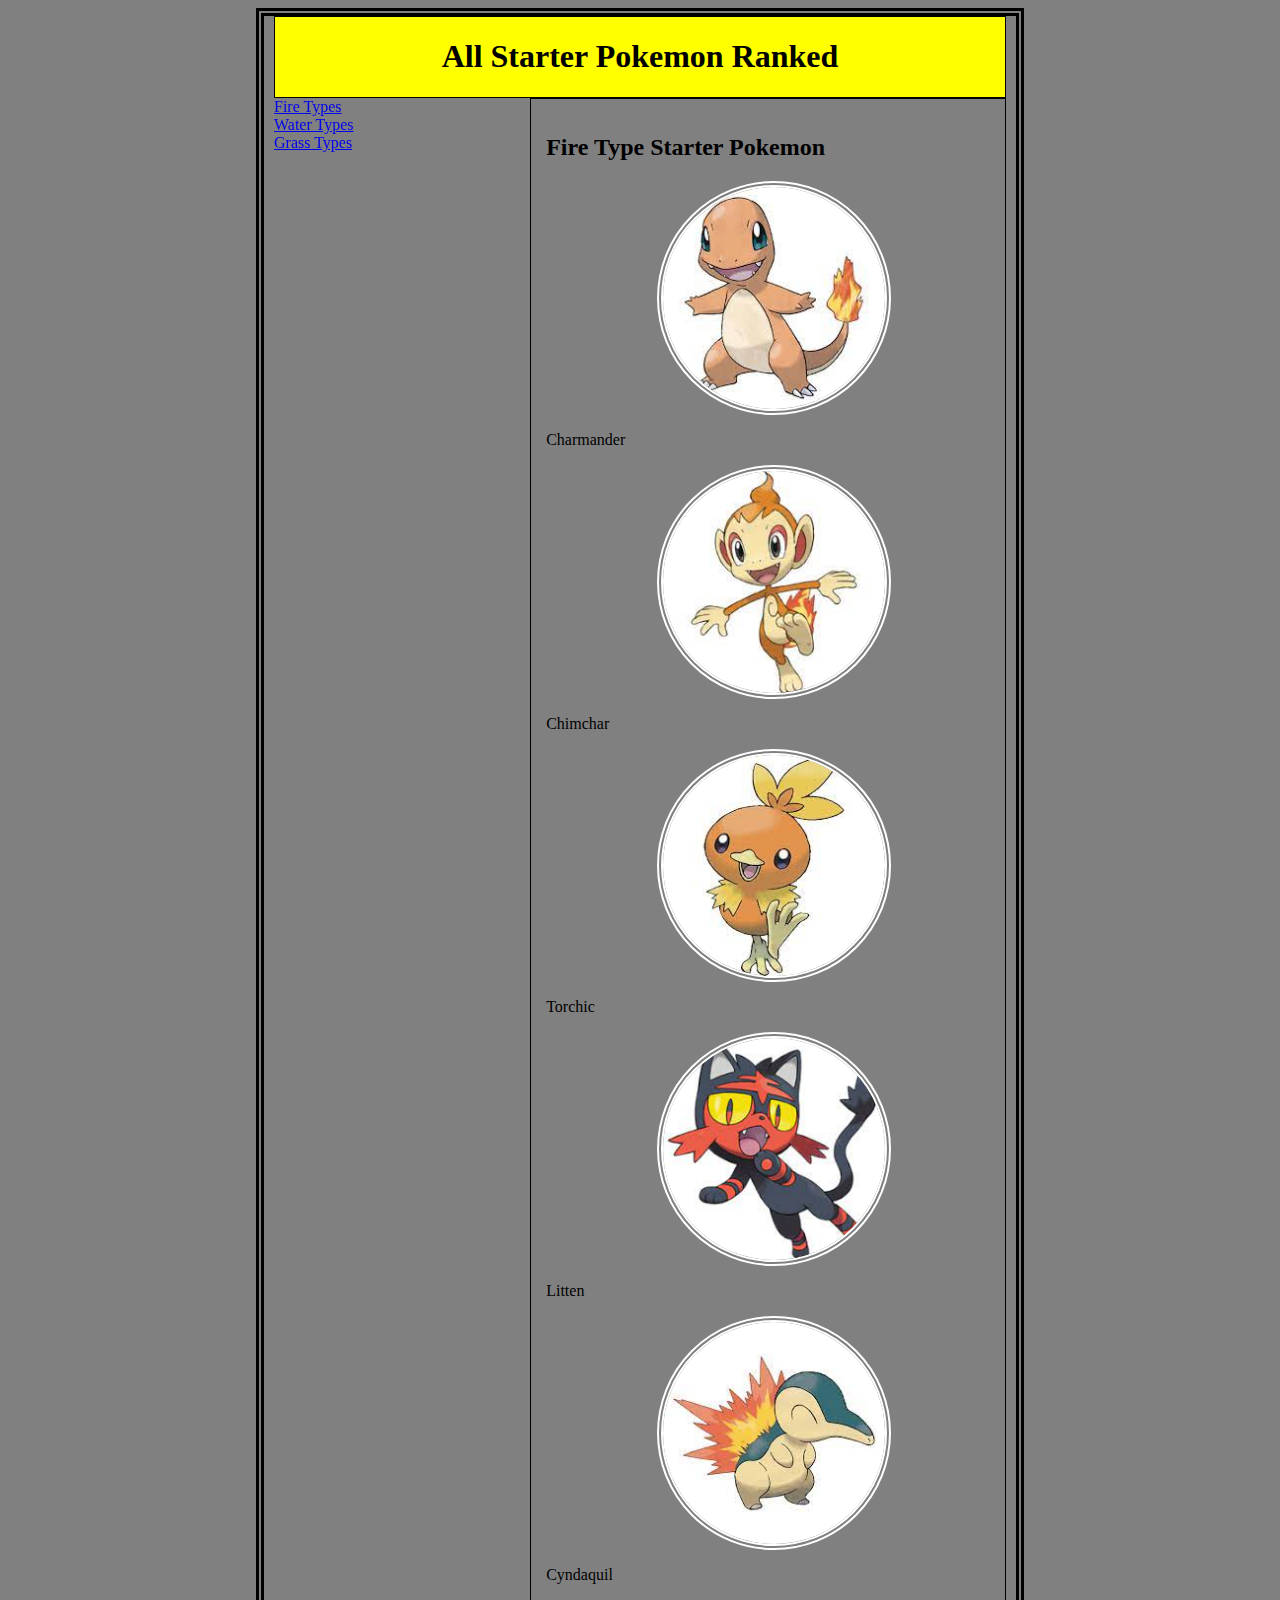
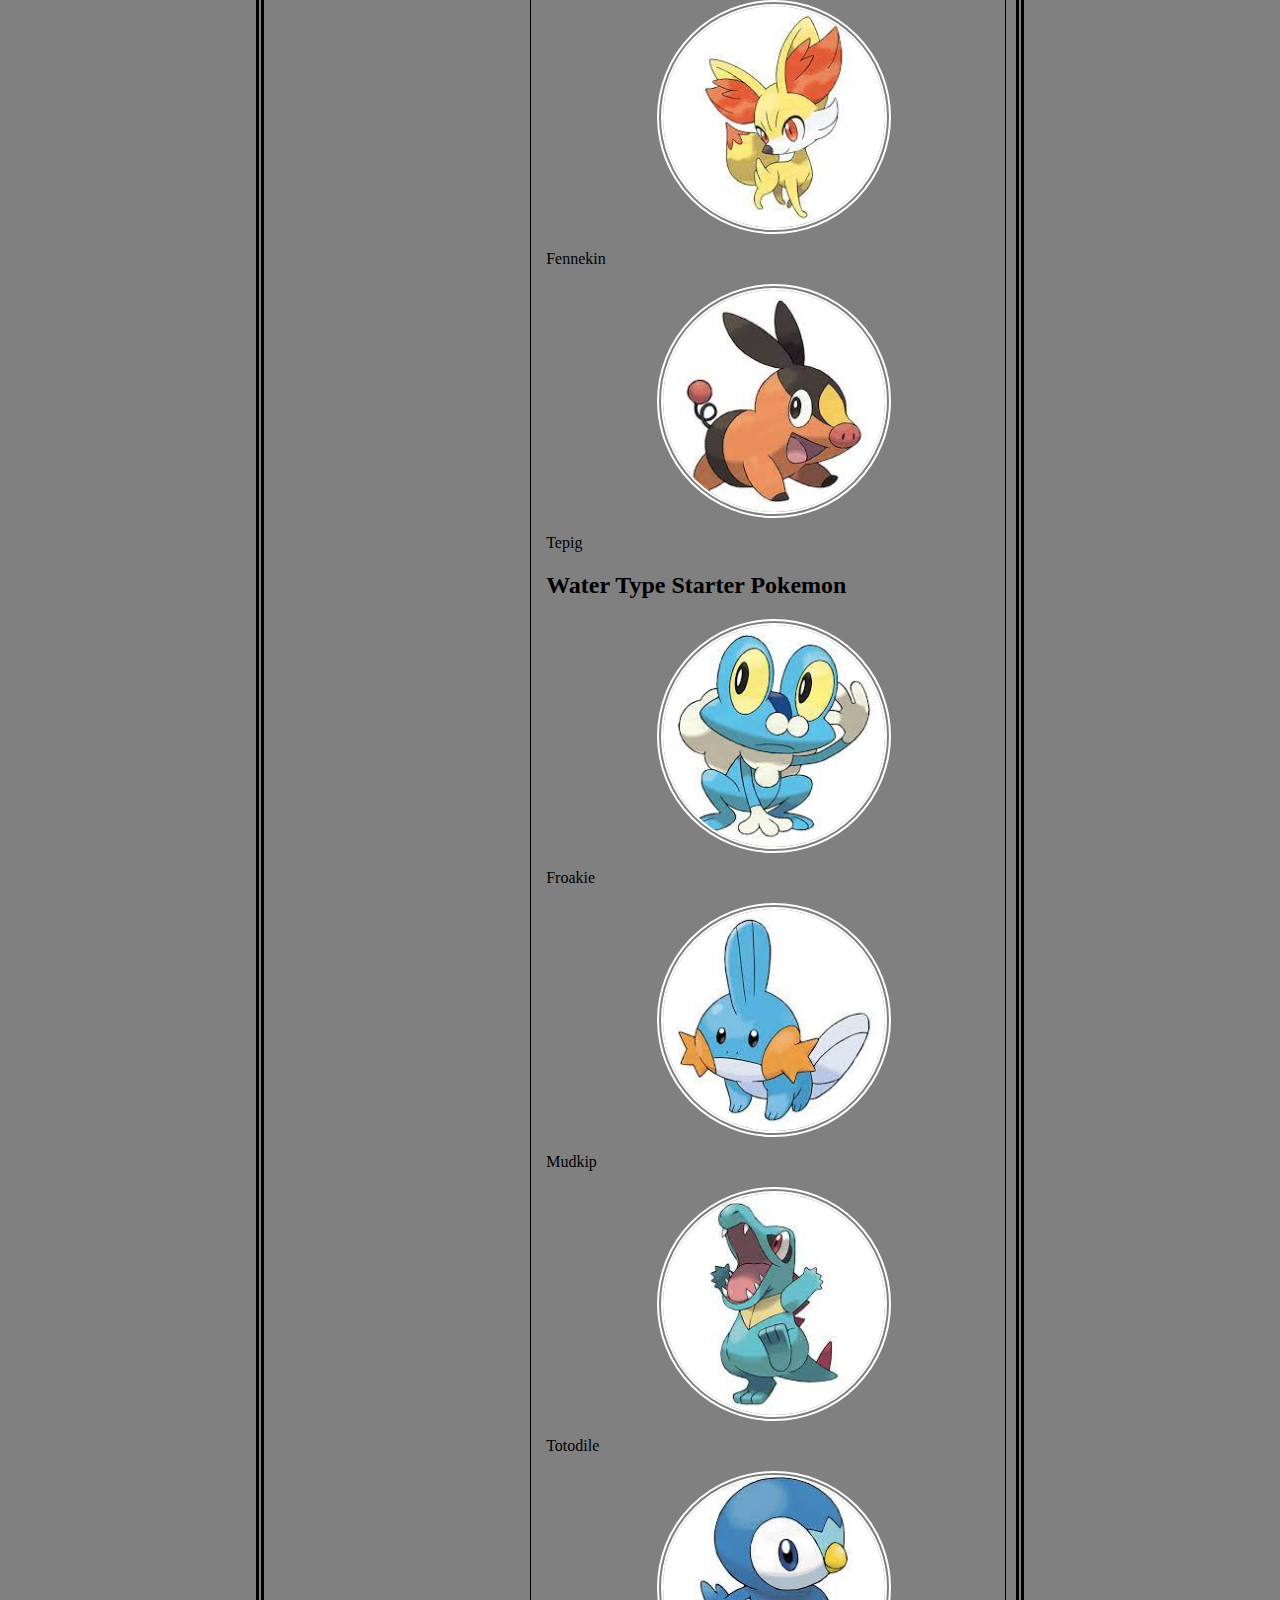
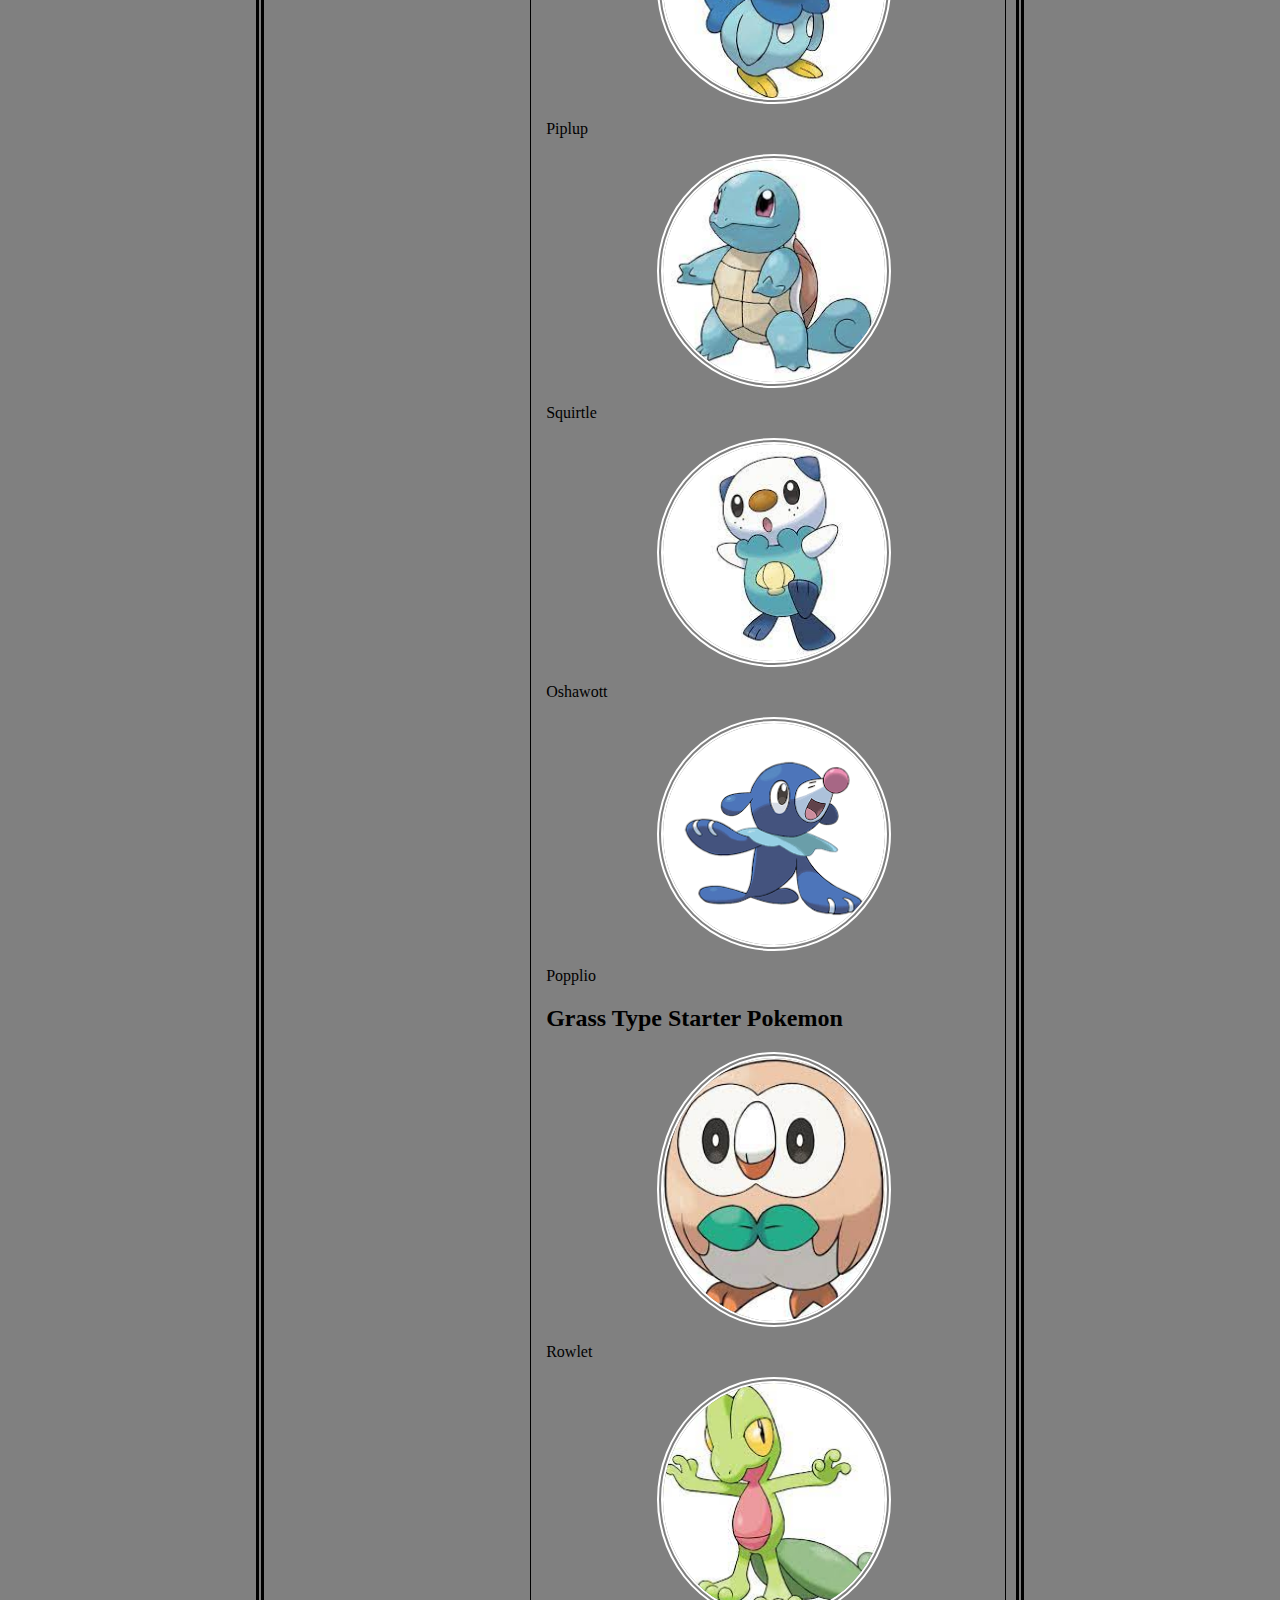
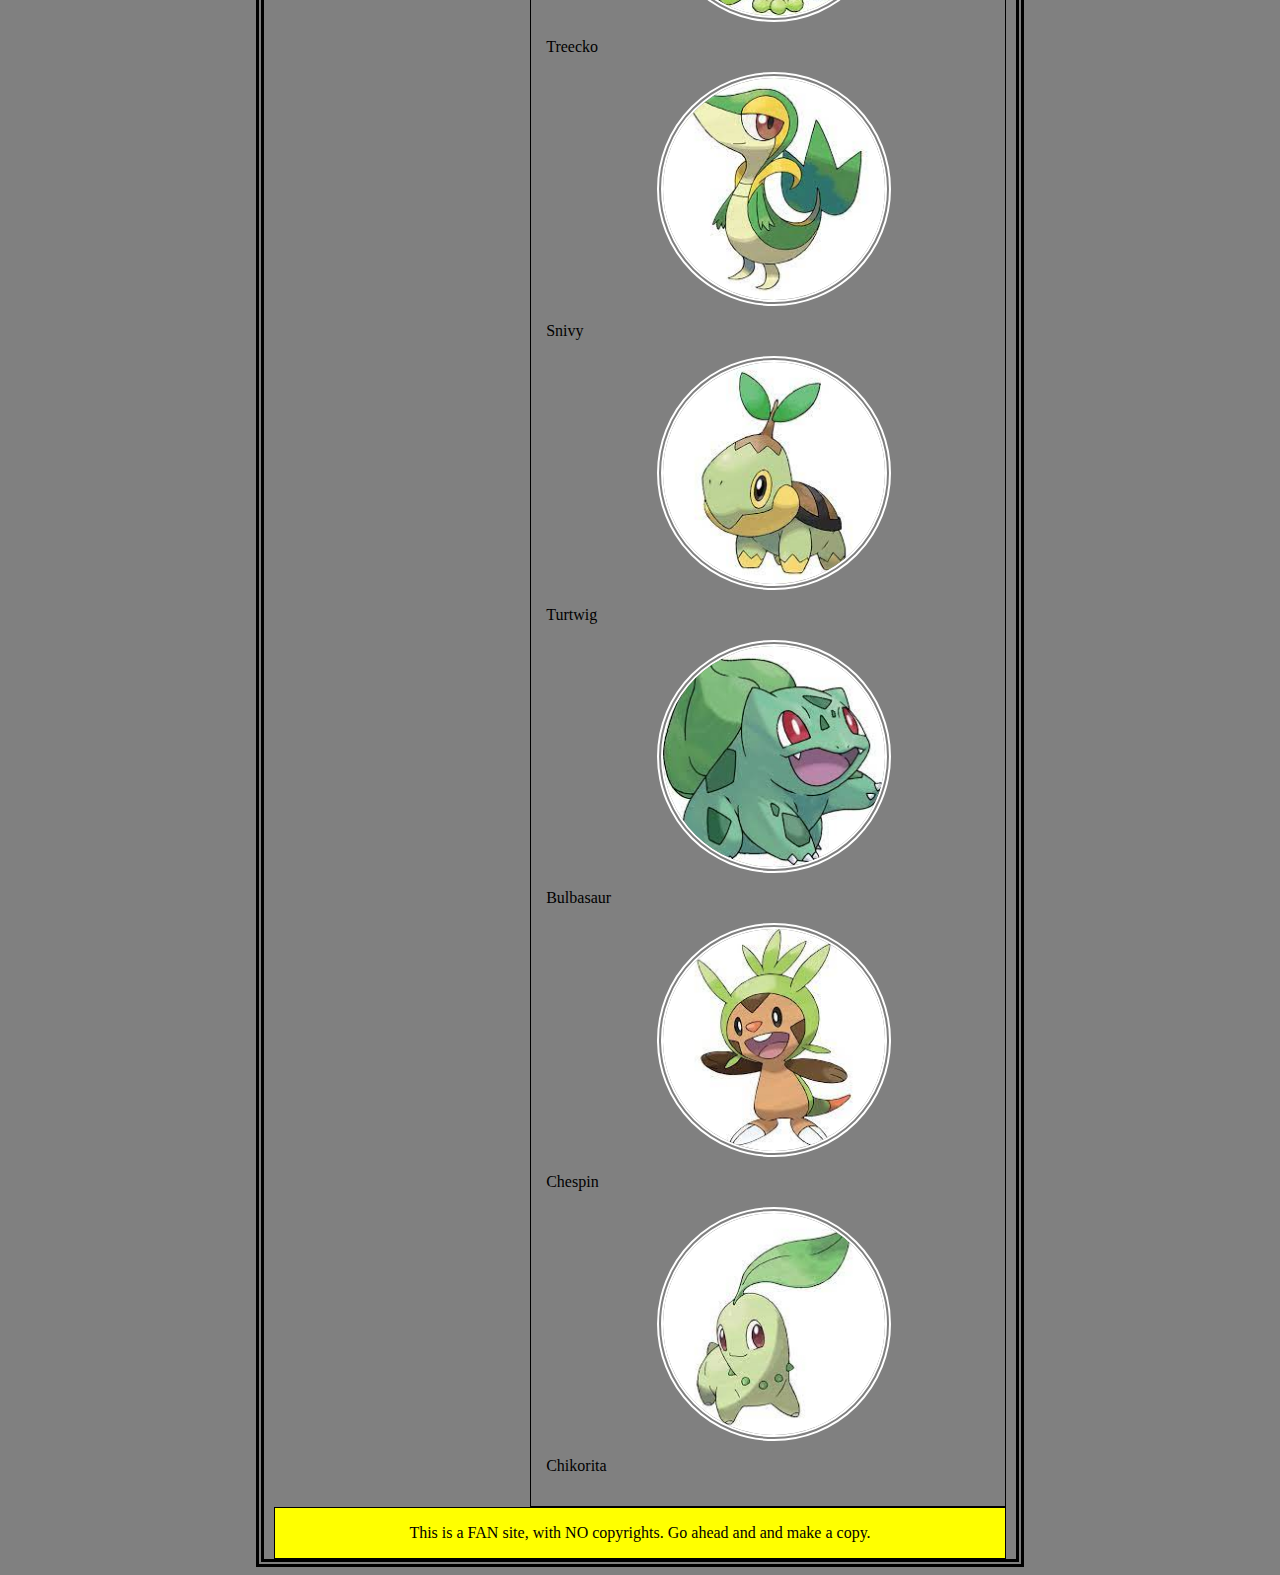
<file: index.html>
<!DOCTYPE html>
<html>
    <head>
        <title>The BEST of the STARTER POKEMON</title>
        <link rel="stylesheet" type="text/css" href="First_Website/stylesheet.css">
    </head>

    <body>
        <div id="header">
        <h1>All Starter Pokemon Ranked</h1>
        </div>

        <div id="navlinks">
        <a href="#FireTypes">Fire Types </a> <br>
        <a href="#WaterTypes">Water Types </a> <br>
        <a href="#GrassTypes">Grass Types</a>
        </div>

        <div id="list">
        <h2 id="FireTypes">Fire Type Starter Pokemon</h2>

        <img src="First_Website/images/Charmander.jpg" alt="Starter Pokemon">
        <p>Charmander</p>
        <img src="First_Website/images/Chimchar.jpg" alt="Starter Pokemon">
        <p>Chimchar</p>
        <img src="First_Website/images/Torchic.jpg" alt="Starter Pokemon">
        <p>Torchic</p>
        <img src="First_Website/images/Litten.jpg" alt="Starter Pokemon">
        <p>Litten</p>
        <img src="First_Website/images/Cyndaquil.jpg" alt="Starter Pokemon">
        <p>Cyndaquil</p>
        <img src="First_Website/images/Fennekin.jpg" alt="Starter Pokemon">
        <p>Fennekin</p>
        <img src="First_Website/images/Tepig.jpg" alt="Starter Pokemon">
        <p>Tepig</p>

        <h2 id="WaterTypes">Water Type Starter Pokemon</h2>
        
        <img src="First_Website/images/Froakie.jpg" alt="Starter Pokemon">
        <p>Froakie</p>
        <img src="First_Website/images/Mudkip.jpg" alt="Starter Pokemon">
        <p>Mudkip</p>
        <img src="First_Website/images/Totodile.jpg" alt="Starter Pokemon">
        <p>Totodile</p>
        <img src="First_Website/images/Piplup.jpg" alt="Starter Pokemon">
        <p>Piplup</p>
        <img src="First_Website/images/Squirtle.jpg" alt="Starter Pokemon">
        <p>Squirtle</p>
        <img src="First_Website/images/Oshawott.jpg" alt="Starter Pokemon">
        <p>Oshawott</p>
        <img src="First_Website/images/Popplio.png" alt="Starter Pokemon">
        <p>Popplio</p>

        <h2 id="GrassTypes">Grass Type Starter Pokemon</h2>

        <img src="First_Website/images/Rowlet.jpg" alt="Starter Pokemon">
        <p>Rowlet</p>
        <img src="First_Website/images/Treecko.jpg" alt="Starter Pokemon">
        <p>Treecko</p>
        <img src="First_Website/images/Snivy.jpg" alt="Starter Pokemon">
        <p>Snivy</p>
        <img src="First_Website/images/Turtwig.jpg" alt="Starter Pokemon">
        <p>Turtwig</p>
        <img src="First_Website/images/Bulbasaur.jpg" alt="Starter Pokemon">
        <p>Bulbasaur</p>
        <img src="First_Website/images/Chespin.jpg" alt="Starter Pokemon">
        <p>Chespin</p>
        <img src="First_Website/images/Chikorita.jpg" alt="Starter Pokemon">
        <p>Chikorita</p>
        </div>
        
        <div id="footer">
        <p>This is a FAN site, with NO copyrights. Go ahead and and make a copy.</p>
        </div>
    </body>
</html>
</file>
<file: First_Website/stylesheet.css>
body {
    background-color: grey;
    margin-right: 20%;
    margin-left: 20%;
    border-width: 8px;
    border-style: double;
    border-color: black;
    padding-left: 10px;
    padding-right: 10px;
    
}

img {
    border-radius: 50%;
    width: 50%;
    height: 25%;
    border-width: 6px;
    border-style: double;
    border-color: white;
    display: block;
    margin-left: 25%;
    margin-right: 25%;
}

#header{
    background-color: yellow;
    text-align: center;
    border-width: 1px;
    border-style: solid;
    border-radius: 0%;
}

#list{
    border-width: 1px;
    border-style: solid;
    padding: 15px;
    margin-left: 35%;
}

#navlinks {
    position: fixed;
}

#footer{
    background-color: yellow;
    text-align: center;
    border-width: 1px;
    border-style: solid;
    border-radius: 0%;
}
</file>
